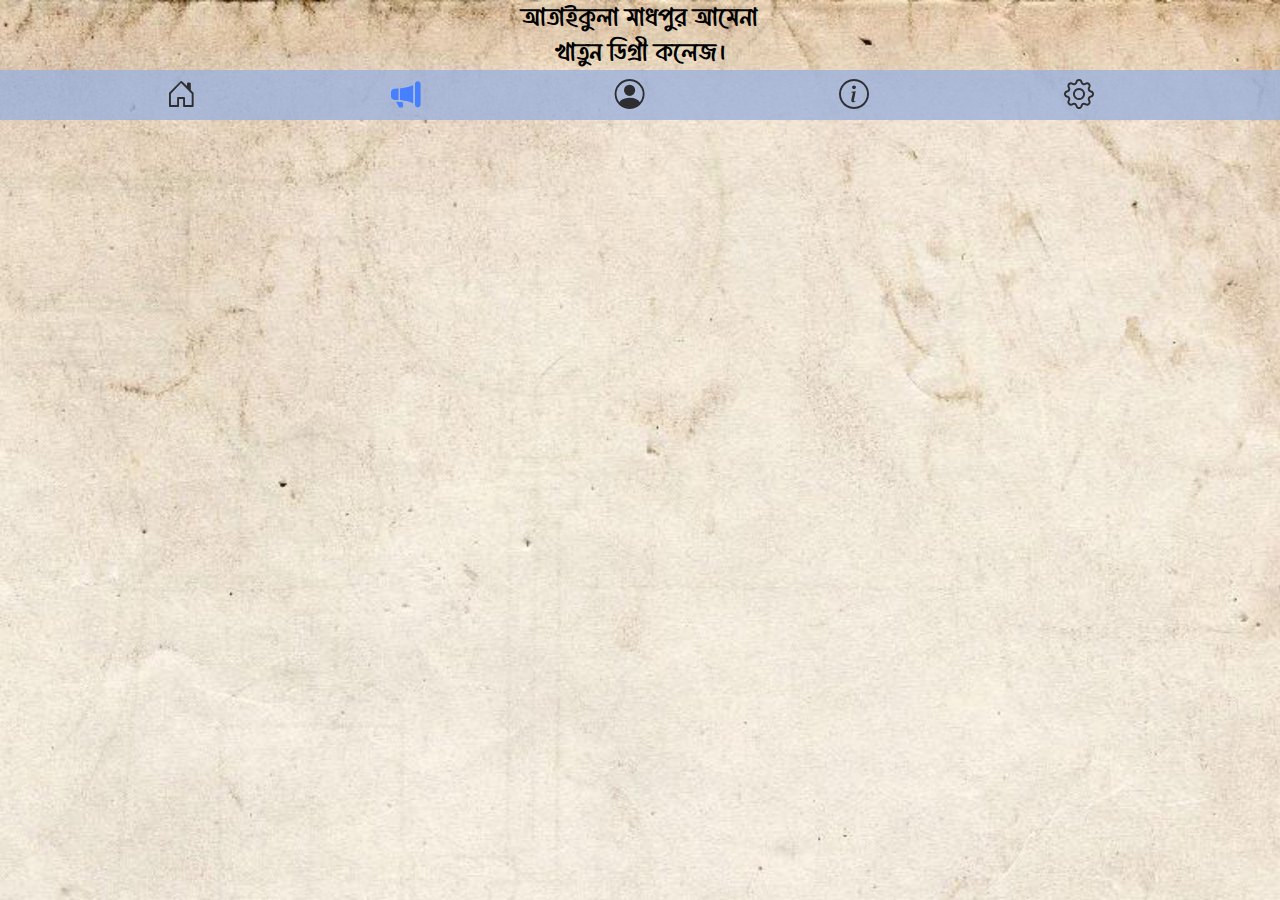
<file: feeds/index.html>
<!DOCTYPE html>
<html lang="en">
<head>
  <link rel="stylesheet" href="https://cdn.jsdelivr.net/npm/bootstrap-icons@1.11.3/font/bootstrap-icons.min.css">
  <link rel="stylesheet" href="/css/style.css">
    <meta charset="UTF-8">
    <meta name="viewport" content="width=device-width, initial-scale=1.0">
    <title>Ataikula Madpur Amena Khutun Digger Celloge </title>
</head>
<body>
  <!-- Nav system -->
  <div>
     <center>
       
    <span id="cid" class="title">আতাইকুলা মাধপুর আমেনা <br>খাতুন ডিগ্রী কলেজ।</span>
    </center>
 

  </div>
  <div class="nav">
    <div onclick="home()" class="icon-box">
      <i class="bi bi-house-door"></i>
    </div>
    
    <div onclick="feed()" class="icon-box">
        <i class="bi bi-megaphone-fill active"></i>
    </div>
    
    <div onclick="user()" class="icon-box">
  <i class="bi bi-person-circle"></i> 
    </div>
    <div onclick="info()" class="icon-box">
 <i class="bi bi-info-circle"></i>

    </div>

<div onclick="setting()" class="icon-box">
<i class="bi bi-gear"></i>
</div>    
  </div>
  
 
<script src="/js/app.js"></script>
</body>
</html>
</file>
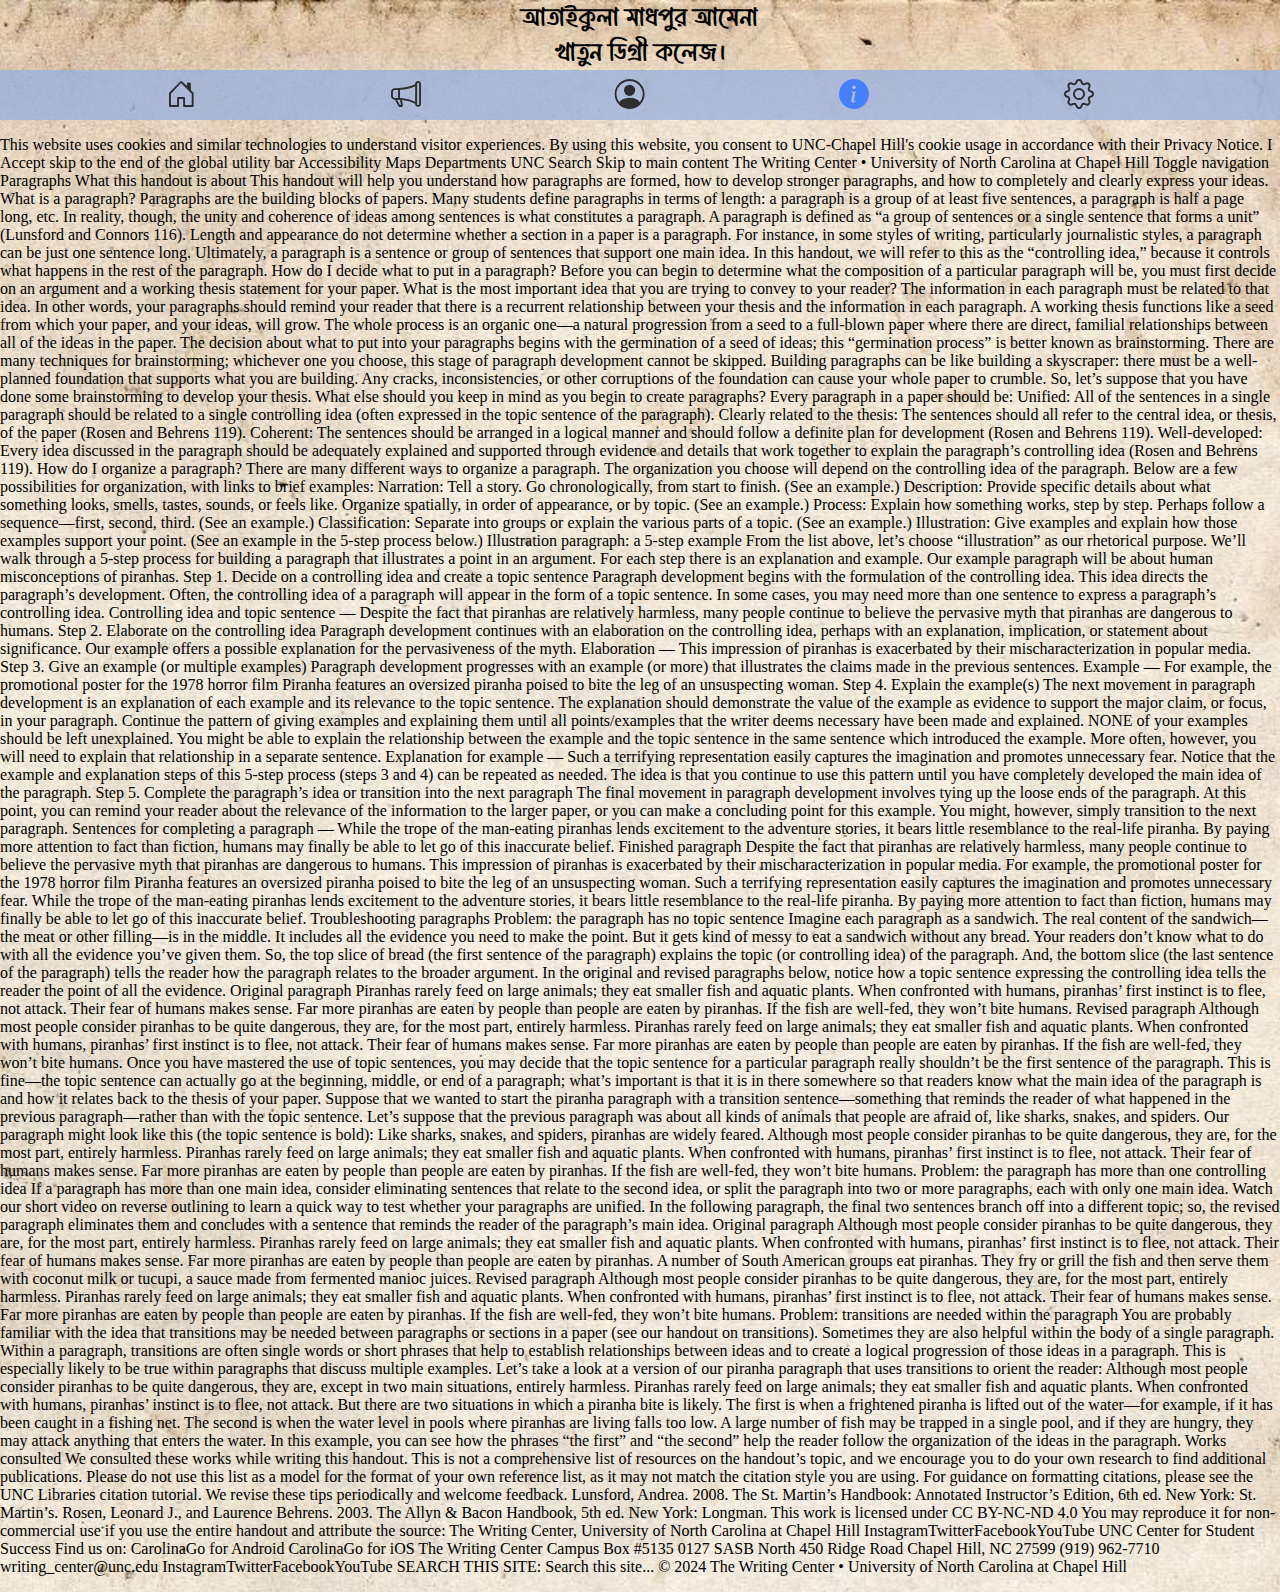
<file: info/index.html>
<!DOCTYPE html>
<html lang="en">
<head>
  <link rel="stylesheet" href="https://cdn.jsdelivr.net/npm/bootstrap-icons@1.11.3/font/bootstrap-icons.min.css">
  <link rel="stylesheet" href="/css/style.css">
    <meta charset="UTF-8">
    <meta name="viewport" content="width=device-width, initial-scale=1.0">
    <title>Ataikula Madpur Amena Khutun Digger Celloge </title>
</head>
<body>
  <!-- Nav system -->
  <div>
     <center>
       
    <span id="cid" class="title">আতাইকুলা মাধপুর আমেনা <br>খাতুন ডিগ্রী কলেজ।</span>
    </center>
 

  </div>
  <div class="nav">
    <div onclick="home()" class="icon-box">
        <i class="bi bi-house-door"></i>
      </div>
      
   
      <div onclick="feed()" class="icon-box">
          <i class="bi bi-megaphone"></i>
      </div>
      
      <div onclick="user()" class="icon-box">
    <i class="bi bi-person-circle "></i> 
      </div>
      <div onclick="info()" class="icon-box">
    <i class="bi bi-info-circle-fill active"></i>
    
      </div>
    
    <div onclick="setting()" class="icon-box">
    <i class="bi bi-gear"></i>
    </div>    
    </div>
    
    
    
    
    
    
    
    <section>
      <p>
        This website uses cookies and similar technologies to understand visitor experiences. By using this website, you consent to UNC-Chapel Hill's cookie usage in accordance with their Privacy Notice.
I Accept
skip to the end of the global utility bar
Accessibility	Maps	Departments	UNC Search
Skip to main content
The Writing Center • University of North Carolina at Chapel Hill
Toggle navigation
Paragraphs
What this handout is about
This handout will help you understand how paragraphs are formed, how to develop stronger paragraphs, and how to completely and clearly express your ideas.

What is a paragraph?
Paragraphs are the building blocks of papers. Many students define paragraphs in terms of length: a paragraph is a group of at least five sentences, a paragraph is half a page long, etc. In reality, though, the unity and coherence of ideas among sentences is what constitutes a paragraph. A paragraph is defined as “a group of sentences or a single sentence that forms a unit” (Lunsford and Connors 116). Length and appearance do not determine whether a section in a paper is a paragraph. For instance, in some styles of writing, particularly journalistic styles, a paragraph can be just one sentence long. Ultimately, a paragraph is a sentence or group of sentences that support one main idea. In this handout, we will refer to this as the “controlling idea,” because it controls what happens in the rest of the paragraph.
How do I decide what to put in a paragraph?
Before you can begin to determine what the composition of a particular paragraph will be, you must first decide on an argument and a working thesis statement for your paper. What is the most important idea that you are trying to convey to your reader? The information in each paragraph must be related to that idea. In other words, your paragraphs should remind your reader that there is a recurrent relationship between your thesis and the information in each paragraph. A working thesis functions like a seed from which your paper, and your ideas, will grow. The whole process is an organic one—a natural progression from a seed to a full-blown paper where there are direct, familial relationships between all of the ideas in the paper.

The decision about what to put into your paragraphs begins with the germination of a seed of ideas; this “germination process” is better known as brainstorming. There are many techniques for brainstorming; whichever one you choose, this stage of paragraph development cannot be skipped. Building paragraphs can be like building a skyscraper: there must be a well-planned foundation that supports what you are building. Any cracks, inconsistencies, or other corruptions of the foundation can cause your whole paper to crumble.

So, let’s suppose that you have done some brainstorming to develop your thesis. What else should you keep in mind as you begin to create paragraphs? Every paragraph in a paper should be:

Unified: All of the sentences in a single paragraph should be related to a single controlling idea (often expressed in the topic sentence of the paragraph).
Clearly related to the thesis: The sentences should all refer to the central idea, or thesis, of the paper (Rosen and Behrens 119).
Coherent: The sentences should be arranged in a logical manner and should follow a definite plan for development (Rosen and Behrens 119).
Well-developed: Every idea discussed in the paragraph should be adequately explained and supported through evidence and details that work together to explain the paragraph’s controlling idea (Rosen and Behrens 119).
How do I organize a paragraph?
There are many different ways to organize a paragraph. The organization you choose will depend on the controlling idea of the paragraph. Below are a few possibilities for organization, with links to brief examples:

Narration: Tell a story. Go chronologically, from start to finish. (See an example.)
Description: Provide specific details about what something looks, smells, tastes, sounds, or feels like. Organize spatially, in order of appearance, or by topic. (See an example.)
Process: Explain how something works, step by step. Perhaps follow a sequence—first, second, third. (See an example.)
Classification: Separate into groups or explain the various parts of a topic. (See an example.)
Illustration: Give examples and explain how those examples support your point. (See an example in the 5-step process below.)
Illustration paragraph: a 5-step example
From the list above, let’s choose “illustration” as our rhetorical purpose. We’ll walk through a 5-step process for building a paragraph that illustrates a point in an argument. For each step there is an explanation and example. Our example paragraph will be about human misconceptions of piranhas.

Step 1. Decide on a controlling idea and create a topic sentence
Paragraph development begins with the formulation of the controlling idea. This idea directs the paragraph’s development. Often, the controlling idea of a paragraph will appear in the form of a topic sentence. In some cases, you may need more than one sentence to express a paragraph’s controlling idea.

Controlling idea and topic sentence — Despite the fact that piranhas are relatively harmless, many people continue to believe the pervasive myth that piranhas are dangerous to humans.

Step 2. Elaborate on the controlling idea
Paragraph development continues with an elaboration on the controlling idea, perhaps with an explanation, implication, or statement about significance. Our example offers a possible explanation for the pervasiveness of the myth.

Elaboration — This impression of piranhas is exacerbated by their mischaracterization in popular media.

Step 3. Give an example (or multiple examples)
Paragraph development progresses with an example (or more) that illustrates the claims made in the previous sentences.

Example — For example, the promotional poster for the 1978 horror film Piranha features an oversized piranha poised to bite the leg of an unsuspecting woman.

Step 4. Explain the example(s)
The next movement in paragraph development is an explanation of each example and its relevance to the topic sentence. The explanation should demonstrate the value of the example as evidence to support the major claim, or focus, in your paragraph.

Continue the pattern of giving examples and explaining them until all points/examples that the writer deems necessary have been made and explained. NONE of your examples should be left unexplained. You might be able to explain the relationship between the example and the topic sentence in the same sentence which introduced the example. More often, however, you will need to explain that relationship in a separate sentence.

Explanation for example — Such a terrifying representation easily captures the imagination and promotes unnecessary fear.

Notice that the example and explanation steps of this 5-step process (steps 3 and 4) can be repeated as needed. The idea is that you continue to use this pattern until you have completely developed the main idea of the paragraph.

Step 5. Complete the paragraph’s idea or transition into the next paragraph
The final movement in paragraph development involves tying up the loose ends of the paragraph. At this point, you can remind your reader about the relevance of the information to the larger paper, or you can make a concluding point for this example. You might, however, simply transition to the next paragraph.

Sentences for completing a paragraph — While the trope of the man-eating piranhas lends excitement to the adventure stories, it bears little resemblance to the real-life piranha. By paying more attention to fact than fiction, humans may finally be able to let go of this inaccurate belief.

Finished paragraph
Despite the fact that piranhas are relatively harmless, many people continue to believe the pervasive myth that piranhas are dangerous to humans. This impression of piranhas is exacerbated by their mischaracterization in popular media. For example, the promotional poster for the 1978 horror film Piranha features an oversized piranha poised to bite the leg of an unsuspecting woman. Such a terrifying representation easily captures the imagination and promotes unnecessary fear. While the trope of the man-eating piranhas lends excitement to the adventure stories, it bears little resemblance to the real-life piranha. By paying more attention to fact than fiction, humans may finally be able to let go of this inaccurate belief.

Troubleshooting paragraphs
Problem: the paragraph has no topic sentence
Imagine each paragraph as a sandwich. The real content of the sandwich—the meat or other filling—is in the middle. It includes all the evidence you need to make the point. But it gets kind of messy to eat a sandwich without any bread. Your readers don’t know what to do with all the evidence you’ve given them. So, the top slice of bread (the first sentence of the paragraph) explains the topic (or controlling idea) of the paragraph. And, the bottom slice (the last sentence of the paragraph) tells the reader how the paragraph relates to the broader argument. In the original and revised paragraphs below, notice how a topic sentence expressing the controlling idea tells the reader the point of all the evidence.

Original paragraph

Piranhas rarely feed on large animals; they eat smaller fish and aquatic plants. When confronted with humans, piranhas’ first instinct is to flee, not attack. Their fear of humans makes sense. Far more piranhas are eaten by people than people are eaten by piranhas. If the fish are well-fed, they won’t bite humans.

Revised paragraph

Although most people consider piranhas to be quite dangerous, they are, for the most part, entirely harmless. Piranhas rarely feed on large animals; they eat smaller fish and aquatic plants. When confronted with humans, piranhas’ first instinct is to flee, not attack. Their fear of humans makes sense. Far more piranhas are eaten by people than people are eaten by piranhas. If the fish are well-fed, they won’t bite humans.

Once you have mastered the use of topic sentences, you may decide that the topic sentence for a particular paragraph really shouldn’t be the first sentence of the paragraph. This is fine—the topic sentence can actually go at the beginning, middle, or end of a paragraph; what’s important is that it is in there somewhere so that readers know what the main idea of the paragraph is and how it relates back to the thesis of your paper. Suppose that we wanted to start the piranha paragraph with a transition sentence—something that reminds the reader of what happened in the previous paragraph—rather than with the topic sentence. Let’s suppose that the previous paragraph was about all kinds of animals that people are afraid of, like sharks, snakes, and spiders. Our paragraph might look like this (the topic sentence is bold):

Like sharks, snakes, and spiders, piranhas are widely feared. Although most people consider piranhas to be quite dangerous, they are, for the most part, entirely harmless. Piranhas rarely feed on large animals; they eat smaller fish and aquatic plants. When confronted with humans, piranhas’ first instinct is to flee, not attack. Their fear of humans makes sense. Far more piranhas are eaten by people than people are eaten by piranhas. If the fish are well-fed, they won’t bite humans.

Problem: the paragraph has more than one controlling idea
If a paragraph has more than one main idea, consider eliminating sentences that relate to the second idea, or split the paragraph into two or more paragraphs, each with only one main idea. Watch our short video on reverse outlining to learn a quick way to test whether your paragraphs are unified. In the following paragraph, the final two sentences branch off into a different topic; so, the revised paragraph eliminates them and concludes with a sentence that reminds the reader of the paragraph’s main idea.

Original paragraph

Although most people consider piranhas to be quite dangerous, they are, for the most part, entirely harmless. Piranhas rarely feed on large animals; they eat smaller fish and aquatic plants. When confronted with humans, piranhas’ first instinct is to flee, not attack. Their fear of humans makes sense. Far more piranhas are eaten by people than people are eaten by piranhas. A number of South American groups eat piranhas. They fry or grill the fish and then serve them with coconut milk or tucupi, a sauce made from fermented manioc juices.

Revised paragraph

Although most people consider piranhas to be quite dangerous, they are, for the most part, entirely harmless. Piranhas rarely feed on large animals; they eat smaller fish and aquatic plants. When confronted with humans, piranhas’ first instinct is to flee, not attack. Their fear of humans makes sense. Far more piranhas are eaten by people than people are eaten by piranhas. If the fish are well-fed, they won’t bite humans.

Problem: transitions are needed within the paragraph
You are probably familiar with the idea that transitions may be needed between paragraphs or sections in a paper (see our handout on transitions). Sometimes they are also helpful within the body of a single paragraph. Within a paragraph, transitions are often single words or short phrases that help to establish relationships between ideas and to create a logical progression of those ideas in a paragraph. This is especially likely to be true within paragraphs that discuss multiple examples. Let’s take a look at a version of our piranha paragraph that uses transitions to orient the reader:

Although most people consider piranhas to be quite dangerous, they are, except in two main situations, entirely harmless. Piranhas rarely feed on large animals; they eat smaller fish and aquatic plants. When confronted with humans, piranhas’ instinct is to flee, not attack. But there are two situations in which a piranha bite is likely. The first is when a frightened piranha is lifted out of the water—for example, if it has been caught in a fishing net. The second is when the water level in pools where piranhas are living falls too low. A large number of fish may be trapped in a single pool, and if they are hungry, they may attack anything that enters the water.

In this example, you can see how the phrases “the first” and “the second” help the reader follow the organization of the ideas in the paragraph.

Works consulted
We consulted these works while writing this handout. This is not a comprehensive list of resources on the handout’s topic, and we encourage you to do your own research to find additional publications. Please do not use this list as a model for the format of your own reference list, as it may not match the citation style you are using. For guidance on formatting citations, please see the UNC Libraries citation tutorial. We revise these tips periodically and welcome feedback.

Lunsford, Andrea. 2008. The St. Martin’s Handbook: Annotated Instructor’s Edition, 6th ed. New York: St. Martin’s.

Rosen, Leonard J., and Laurence Behrens. 2003. The Allyn & Bacon Handbook, 5th ed. New York: Longman.

This work is licensed under CC BY-NC-ND 4.0

You may reproduce it for non-commercial use if you use the entire handout and attribute the source: The Writing Center, University of North Carolina at Chapel Hill






InstagramTwitterFacebookYouTube
UNC Center for Student Success


Find us on:
CarolinaGo for Android
CarolinaGo for iOS

The Writing Center
Campus Box #5135
0127 SASB North
450 Ridge Road
Chapel Hill, NC 27599
(919) 962-7710
writing_center@unc.edu

InstagramTwitterFacebookYouTube
SEARCH THIS SITE:
Search this site...
© 2024 The Writing Center • University of North Carolina at Chapel Hill
      </pre>
    </section>
 
<script src="/js/app.js"></script>
</body>
</html>
</file>
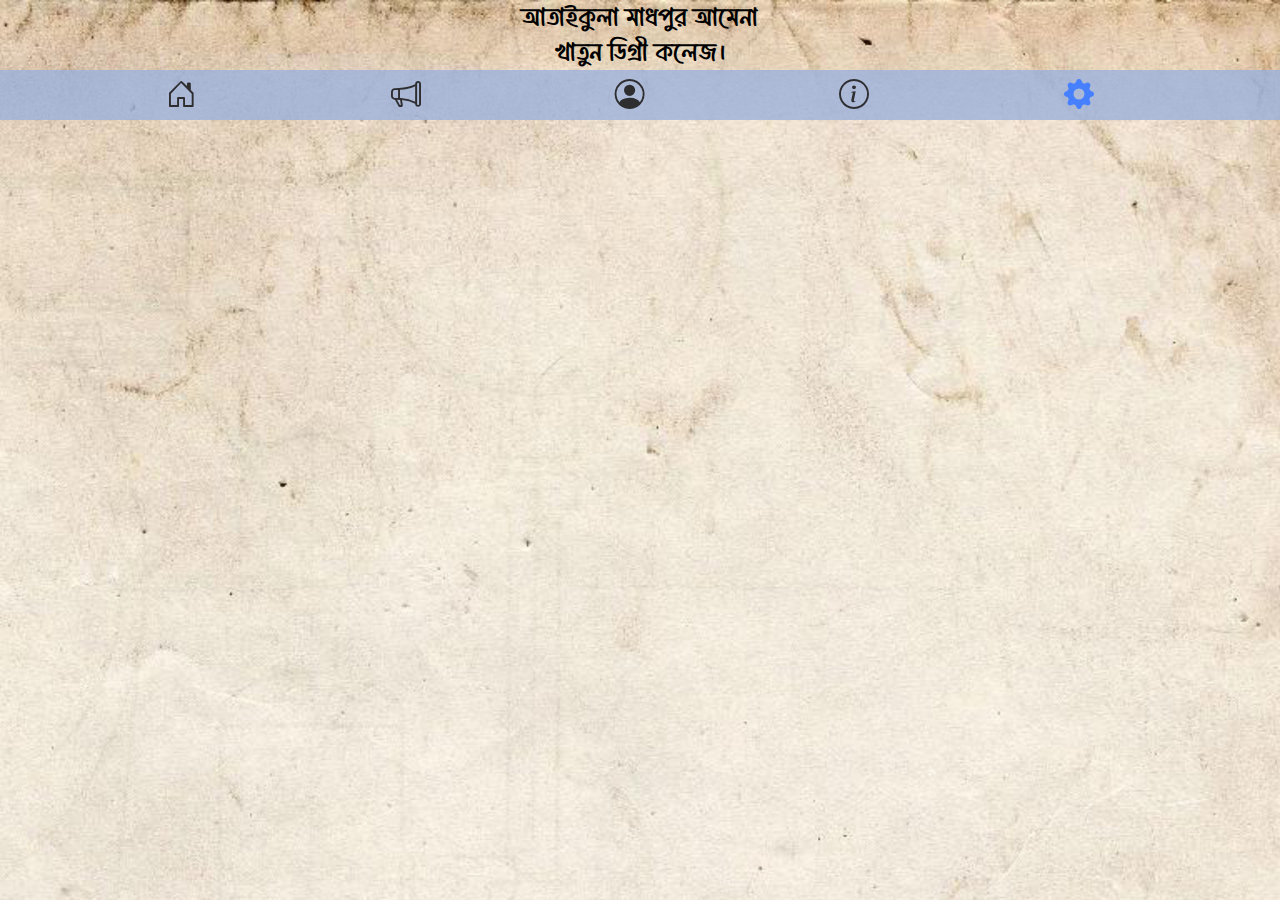
<file: setting/index.html>
<!DOCTYPE html>
<html lang="en">
<head>
  <link rel="stylesheet" href="https://cdn.jsdelivr.net/npm/bootstrap-icons@1.11.3/font/bootstrap-icons.min.css">
  <link rel="stylesheet" href="/css/style.css">
    <meta charset="UTF-8">
    <meta name="viewport" content="width=device-width, initial-scale=1.0">
    <title>Ataikula Madpur Amena Khutun Digger Celloge </title>
</head>
<body>
  <!-- Nav system -->
  <div>
     <center>
       
    <span id="cid" class="title">আতাইকুলা মাধপুর আমেনা <br>খাতুন ডিগ্রী কলেজ।</span>
    </center>
 

  </div>
  <div class="nav">
  <div onclick="home()" class="icon-box">
    <i class="bi bi-house-door"></i>
  </div>
  

  <div onclick="feed()" class="icon-box">
      <i class="bi bi-megaphone"></i>
  </div>
  
  <div onclick="user()" class="icon-box">
<i class="bi bi-person-circle "></i> 
  </div>
  <div onclick="info()" class="icon-box">
<i class="bi bi-info-circle"></i>

  </div>

<div onclick="setting()" class="icon-box">
<i class="bi bi-gear-fill active"></i>
</div>    
</div>
    
  
  
 
<script src="/js/app.js"></script>
</body>
</html>
</file>
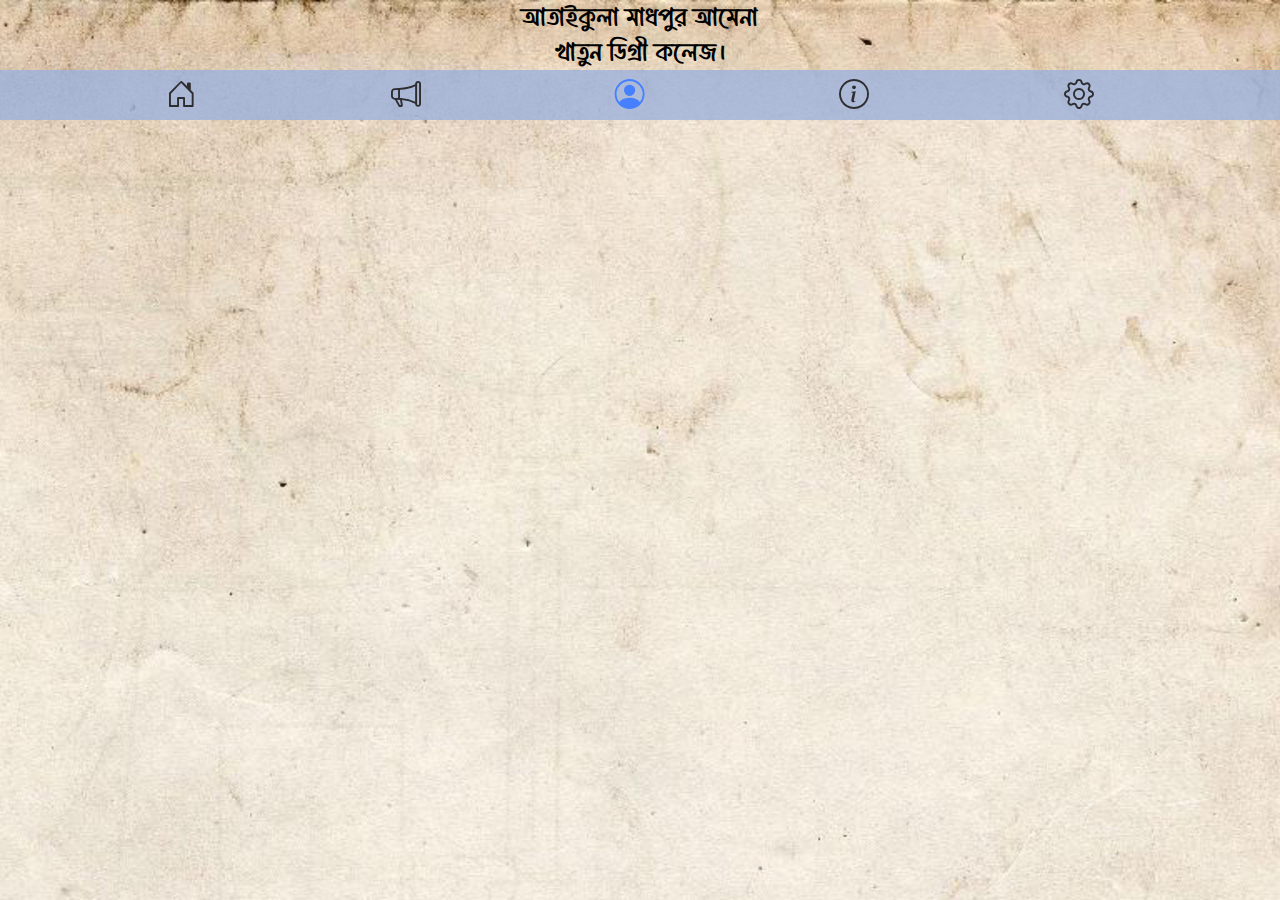
<file: user/index.html>
<!DOCTYPE html>
<html lang="en">
<head>
  <link rel="stylesheet" href="https://cdn.jsdelivr.net/npm/bootstrap-icons@1.11.3/font/bootstrap-icons.min.css">
  <link rel="stylesheet" href="/css/style.css">
    <meta charset="UTF-8">
    <meta name="viewport" content="width=device-width, initial-scale=1.0">
    <title>Ataikula Madpur Amena Khutun Digger Celloge </title>
</head>
<body>
  <!-- Nav system -->
  <div>
     <center>
       
    <span id="cid" class="title">আতাইকুলা মাধপুর আমেনা <br>খাতুন ডিগ্রী কলেজ।</span>
    </center>
 

  </div>
  <div class="nav">
    <div onclick="home()" class="icon-box">
      <i class="bi bi-house-door"></i>
    </div>
    
 
    <div onclick="feed()" class="icon-box">
        <i class="bi bi-megaphone"></i>
    </div>
    
    <div onclick="user()" class="icon-box">
  <i class="bi bi-person-circle active"></i> 
    </div>
    <div onclick="info()" class="icon-box">
  <i class="bi bi-info-circle"></i>
  
    </div>
  
  <div onclick="setting()" class="icon-box">
  <i class="bi bi-gear"></i>
  </div>    
  </div>
  
 
<script src="/js/app.js"></script>
</body>
</html>
</file>
<file: css/style.css>
@font-face {
  font-family: banglafont;
  src: url("/font/bangla.ttf");
}

body {
  margin: 0;
  background-color: rgb(207, 207, 207);
  background-image: url("/img/bg.png");
  background-size: cover;
  background-repeat: no-repeat;
  background-position: fixed;
  background-attachment: fixed;
}

.nav {
  justify-content: space-evenly;
  display: flex;
  top: 0;
  height: 50px;
  width: 100%;
  background-color: #9EB0D7C9;
  position: sticky;
  backdrop-filter: grayscale(100%);

}

.title {
  font-family: banglafont;
  font-size: 27px;
  animation: nahid 1s infinite;
}

@keyframes nahid {
  50% {
    color: red;
  }

  100% {
    color: green;
  }
}


.userbox {
  margin-top: 10px;
  margin-inline: 10px;
  height: auto;
  background-color: #EFEFEF;
  width: 100%;
  border-radius: 8px;
  box-shadow: 0 0 4px 0 black;
}

.userbox img {
  height: 100%;
  width: 100%;
  border-top-left-radius: 8px;
  border-top-right-radius: 8px;
}

.userbox p {
  padding-bottom: 30px;
  margin: 8px;
}

.icon-box {
  height: 50px;
  width: 50px;
  padding: 8px;

}

.nav i {
  font-size: 30px;
  color: #2E2E31;
  cursor: pointer;
}

.nav i:active {
  color: #4680ff;
}

.nav .active {
  color: #4680ff; 
}
</file>
